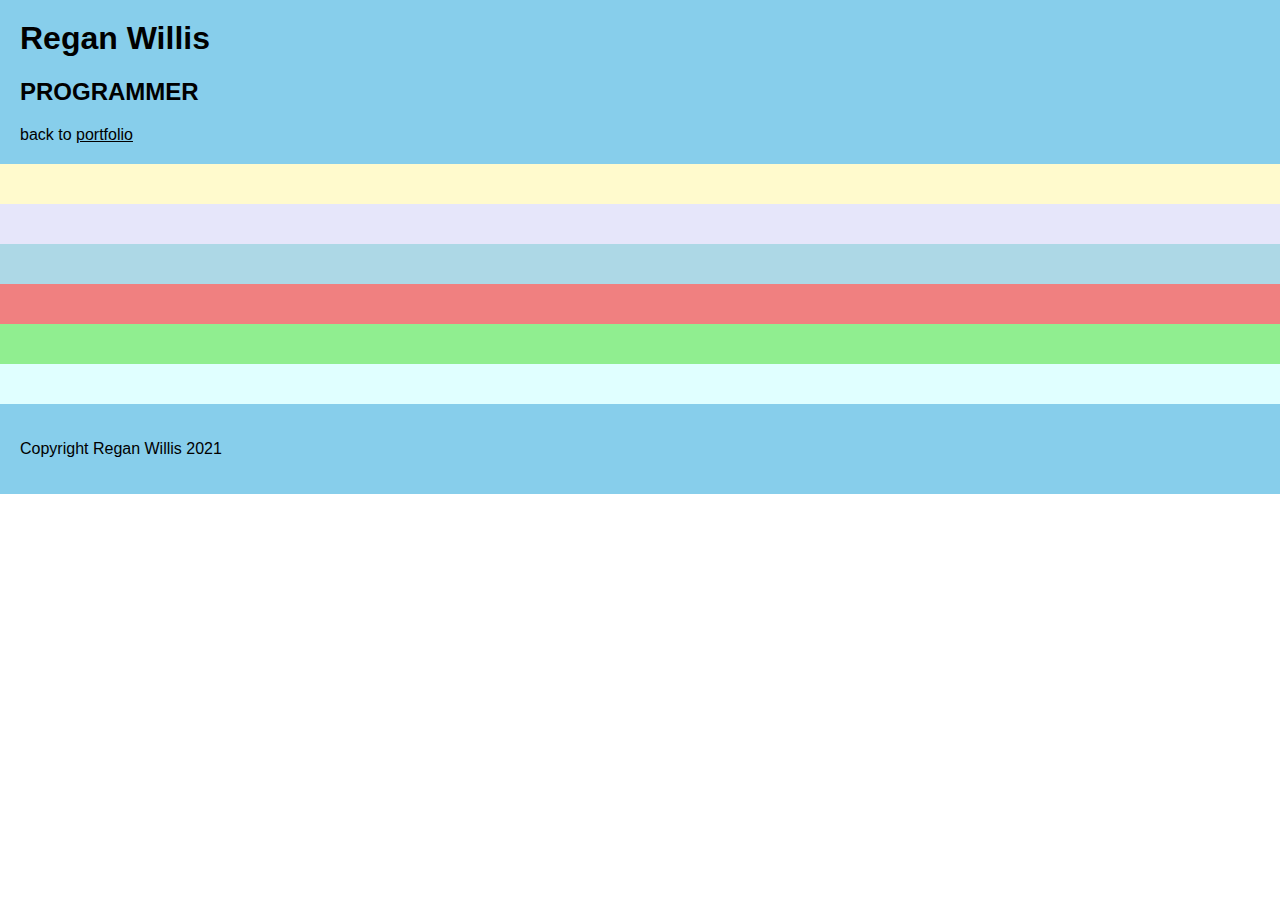
<file: index.html>
<!DOCTYPE html>
<html lang="en">
<head>
    <meta charset="UTF-8">
    <meta name="viewport" content="width=device-width, initial-scale=1.0">
    <meta http-equiv="X-UA-Compatible" content="ie=edge">
    <!--PAGE TITLE-->
    <title>Regan Willis</title>
    <!--LINK TO CSS DOC-->
    <link rel="stylesheet" type="text/css" href = 'style.css'/>
</head>
<body>
    <div class = 'header'>
        <h1>Regan Willis</h1>
        <h2>PROGRAMMER</h2>
        <p>back to <a href='#'>portfolio</a></p>
    </div>
    <div class = 'content'>
        <div id='display-posts'></div>
        <div id='display-comments'></div>
        <div id='display-albums'></div>
        <div id='display-photos'></div>
        <div id='display-todos'></div>
        <div id='display-users'></div>
    </div>
    <div class = 'footer'>
        <p>Copyright Regan Willis 2021</p>
    </div>
<script type="module" src="index.js"></script>
</body>
</html>
</file>
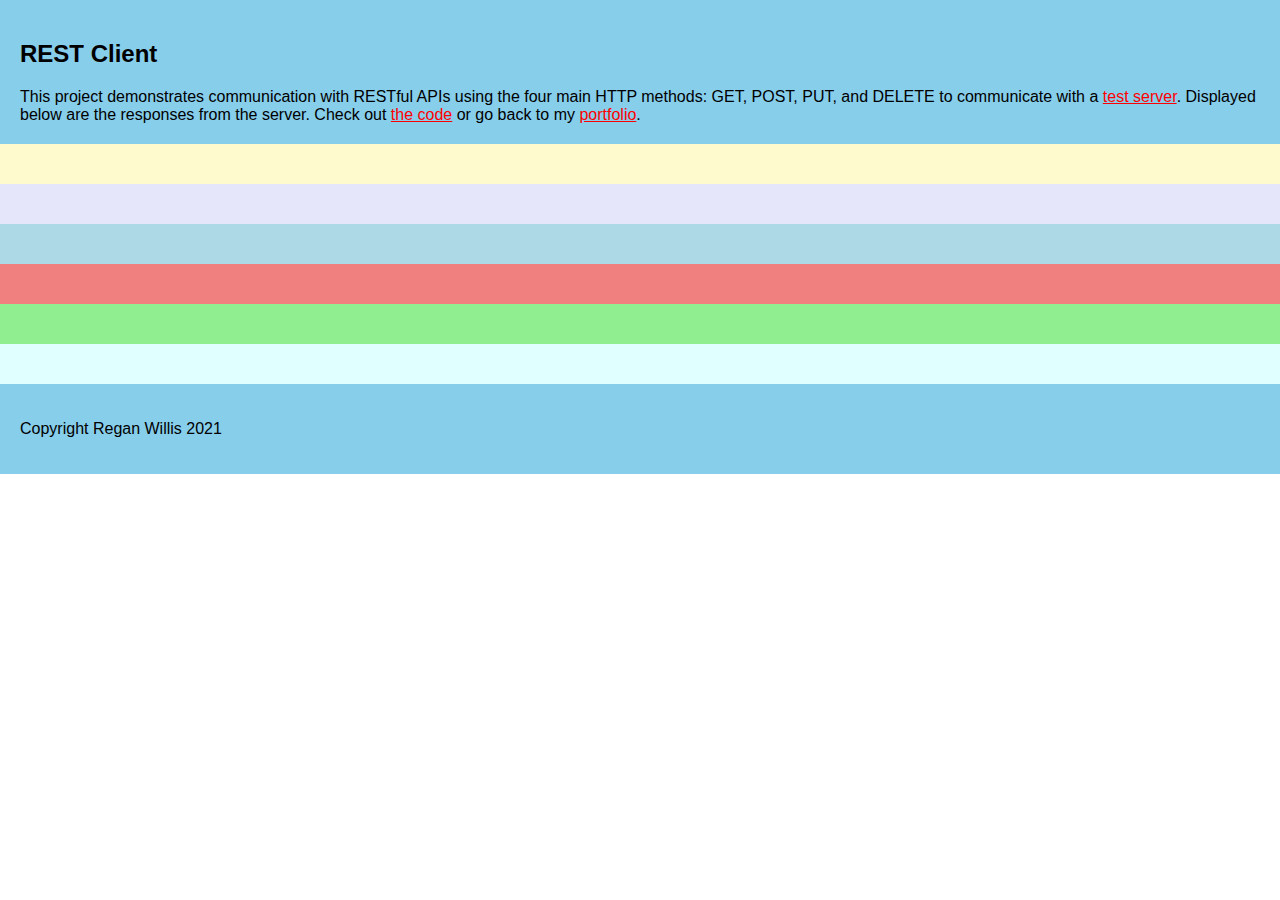
<file: RESTClient.html>
<!DOCTYPE html>
<html lang="en">
<head>
    <meta charset="UTF-8">
    <meta name="viewport" content="width=device-width, initial-scale=1.0">
    <meta http-equiv="X-UA-Compatible" content="ie=edge">
    <!--PAGE TITLE-->
    <title>Regan Willis</title>
    <!--LINK TO CSS DOC-->
    <link rel="stylesheet" type="text/css" href = 'rest_style.css'/>
</head>
<body>
    <div class = 'header'>
        <h2>REST Client</h2>
        <p>
            This project demonstrates communication with RESTful APIs using the four main HTTP methods: 
            GET, POST, PUT, and DELETE to communicate with 
            a <a href='http://jsonplaceholder.typicode.com/'>test server</a>. 
            Displayed below are the responses from the server. 
            Check out <a href='https://github.com/reganwillis/RESTClient'>the code</a> or go back to
            my <a href='https://s3.us-east-2.amazonaws.com/reganwillis-softwaredeveloper.com/portfolio.html'>portfolio</a>.
        </p>
    </div>
    <div class = 'content'>
        <div id='display-posts'></div>
        <div id='display-comments'></div>
        <div id='display-albums'></div>
        <div id='display-photos'></div>
        <div id='display-todos'></div>
        <div id='display-users'></div>
    </div>
    <div class = 'footer'>
        <p>Copyright Regan Willis 2021</p>
    </div>
<script type="module" src="rest_index.js"></script>
</body>
</html>
</file>
<file: style.css>
body {
    margin: 0;
    display: block;
    font-family: Arial, Helvetica, sans-serif;
}

.header, .footer {
    background: skyblue;
    padding: 20px;
}

h1 {
    margin-top: 0;
}

a:hover {
    color: red;
}

a {
    color: black;
}

.header p {
    margin: 0;
    padding: 0;
}

.content {
    display: flex;
    flex-direction: column;
    align-items: left;
}

.content p, .content h3, img {
    margin-top: 5px;
    margin-bottom: 5px;
}

img {
    width: 250px;
    height: 250px;
}

#display-posts {
    padding: 20px;
    background-color: lemonchiffon;
}

#display-comments {
    padding: 20px;
    background-color: lavender;
}

#display-albums {
    padding: 20px;
    background-color: lightblue;
}

#display-photos {
    padding: 20px;
    background-color: lightcoral;
}

#display-todos {
    padding: 20px;
    background-color: lightgreen;
}

#display-users {
    padding: 20px;
    background-color: lightcyan;
}

h4 {
    margin-bottom: 0;
}

.line {
    display: flex;
    flex-direction: row;
}

.line p {
    padding-right: 10px;
}
</file>
<file: rest_style.css>
body {
    margin: 0;
    display: block;
    font-family: Arial, Helvetica, sans-serif;
}

.header, .footer {
    background: skyblue;
    padding: 20px;
}

h1 {
    margin-top: 0;
}

a {
    color: red;
}

.header p {
    margin: 0;
    padding: 0;
}

.content {
    display: flex;
    flex-direction: column;
    align-items: left;
}

.content p, .content h3, img {
    margin-top: 5px;
    margin-bottom: 5px;
}

img {
    width: 250px;
    height: 250px;
}

#display-posts {
    padding: 20px;
    background-color: lemonchiffon;
}

#display-comments {
    padding: 20px;
    background-color: lavender;
}

#display-albums {
    padding: 20px;
    background-color: lightblue;
}

#display-photos {
    padding: 20px;
    background-color: lightcoral;
}

#display-todos {
    padding: 20px;
    background-color: lightgreen;
}

#display-users {
    padding: 20px;
    background-color: lightcyan;
}

h4 {
    margin-bottom: 0;
}

.line {
    display: flex;
    flex-direction: row;
}

.line p {
    padding-right: 10px;
}
</file>
